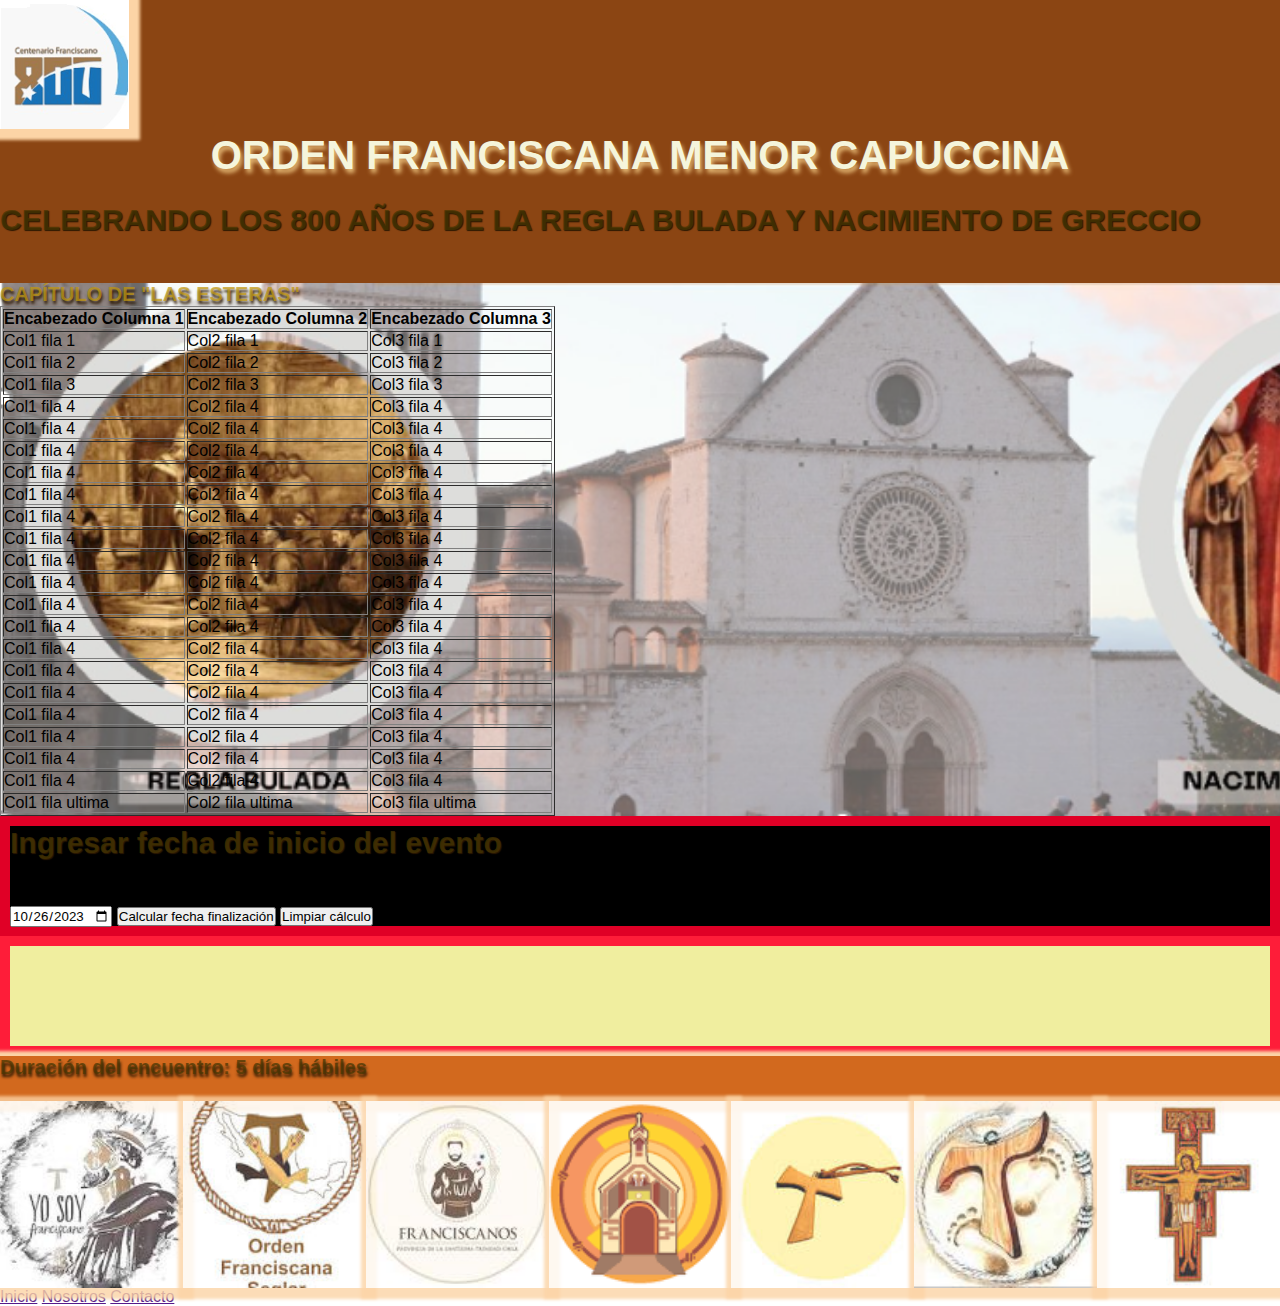
<file: index.html>
<!DOCTYPE html>
<html lang="en">
<head>
    <meta charset="UTF-8">
    <meta name="viewport" content="width=device-width, initial-scale=1.0">
    <title>Orden Franciscana Seglar San Pío de Pietrelccina</title>
    <!-- Contiene los estilos en un archivo externo-->
    <link rel="stylesheet" href="estilo.css">
    <script src="js/fechas.js"></script>
</head>
<style>
    h1{
        color: beige;
        font-size: 40px;
        text-shadow: 2px 4px 4px #e2b572;
        text-align:center;
        height: 70px;
    }
    h2{
        color:rgba(70, 54, 3, 0.72);
        font-size: 30px;
        text-shadow: 1px 1px 1px  rgb(44, 24, 2) ;
        text-align:left;
        height: 80px;
    }
    h3{
        color:rgba(194, 152, 15, 0.72);
        font-size: 20px;
        text-shadow: 1px 3px 3px  rgb(44, 24, 2) ;
        text-align:left;
    }
    h4{
        color:rgba(70, 54, 3, 0.72);
        font-size: 20px;
        text-shadow: 1px 3px 3px  rgb(44, 24, 2) ;
        text-align:left;
    }    
</style>
<body>
<header>
    
        <!-- Uso de imagenes -->
        <!-- <img src="imagenes/logo.png" width=200 alt="Logo" title="800 años" > -->
        <!-- Uso de vínculos con imagenes -->
        <div style="background-color: saddlebrown">
        <a href="https://familiafranciscana.com/"><img src="imagenes/logo.png" title="800 años"></a>               
            <h1 >ORDEN FRANCISCANA MENOR CAPUCCINA</h1>
            <h2>CELEBRANDO LOS 800 AÑOS DE LA REGLA BULADA Y NACIMIENTO DE GRECCIO</h2>
        </div>
 
<div style="background-image: url('imagenes/fondo.png'); background-repeat: no-repeat;background-size: cover; ">
    <h3>CAPÍTULO DE "LAS ESTERAS"</h3>
           
<table border="1">
    <thead>
        <!-- table row - añadir una fila -->
        <th>Encabezado Columna 1</th>
        <th>Encabezado Columna 2</th>
        <th>Encabezado Columna 3</th>
    </thead>
    <tbody>
        <tr>
            <td> Col1 fila 1</td>
            <td> Col2 fila 1</td>
            <td> Col3 fila 1</td>
        </tr>
        <tr>
            <td> Col1 fila 2</td>
            <td> Col2 fila 2</td>
            <td> Col3 fila 2</td>
        </tr>     
        <tr>
            <td> Col1 fila 3</td>
            <td> Col2 fila 3</td>
            <td> Col3 fila 3</td>
        </tr>   
        <tr>
            <td> Col1 fila 4</td>
            <td> Col2 fila 4</td>
            <td> Col3 fila 4</td>
        </tr>    
        <tr>
            <td> Col1 fila 4</td>
            <td> Col2 fila 4</td>
            <td> Col3 fila 4</td>
        </tr>  
        <tr>
            <td> Col1 fila 4</td>
            <td> Col2 fila 4</td>
            <td> Col3 fila 4</td>
        </tr>  
        <tr>
            <td> Col1 fila 4</td>
            <td> Col2 fila 4</td>
            <td> Col3 fila 4</td>
        </tr>  
        <tr>
            <td> Col1 fila 4</td>
            <td> Col2 fila 4</td>
            <td> Col3 fila 4</td>
        </tr>  
        <tr>
            <td> Col1 fila 4</td>
            <td> Col2 fila 4</td>
            <td> Col3 fila 4</td>
        </tr>  
        <tr>
            <td> Col1 fila 4</td>
            <td> Col2 fila 4</td>
            <td> Col3 fila 4</td>
        </tr>  
        <tr>
            <td> Col1 fila 4</td>
            <td> Col2 fila 4</td>
            <td> Col3 fila 4</td>
        </tr>  
        <tr>
            <td> Col1 fila 4</td>
            <td> Col2 fila 4</td>
            <td> Col3 fila 4</td>
        </tr>  
        <tr>
            <td> Col1 fila 4</td>
            <td> Col2 fila 4</td>
            <td> Col3 fila 4</td>
        </tr>  
        <tr>
            <td> Col1 fila 4</td>
            <td> Col2 fila 4</td>
            <td> Col3 fila 4</td>
        </tr>  
        <tr>
            <td> Col1 fila 4</td>
            <td> Col2 fila 4</td>
            <td> Col3 fila 4</td>
        </tr>  
        <tr>
            <td> Col1 fila 4</td>
            <td> Col2 fila 4</td>
            <td> Col3 fila 4</td>
        </tr>  
        <tr>
            <td> Col1 fila 4</td>
            <td> Col2 fila 4</td>
            <td> Col3 fila 4</td>
        </tr>  
        <tr>
            <td> Col1 fila 4</td>
            <td> Col2 fila 4</td>
            <td> Col3 fila 4</td>
        </tr>  
        <tr>
            <td> Col1 fila 4</td>
            <td> Col2 fila 4</td>
            <td> Col3 fila 4</td>
        </tr>  
        <tr>
            <td> Col1 fila 4</td>
            <td> Col2 fila 4</td>
            <td> Col3 fila 4</td>
        </tr>  
        <tr>
            <td> Col1 fila 4</td>
            <td> Col2 fila 4</td>
            <td> Col3 fila 4</td>
        </tr>        
    </tbody>
    <tfoot>
        <td> Col1 fila ultima</td>
        <td> Col2 fila ultima</td>
        <td> Col3 fila ultima</td>
    </tfoot>
    </table>
    
</div> 
<div  class="clase_div1">
    <h2>Ingresar fecha de inicio del evento </h2>
    <input type="date" name="" id="" value="2023-10-26" min="2023-10-01" max="2023-12-31">
    <button class="buton-buton" id="calcularButon1" onclick="CalcularFecha()">Calcular fecha finalización</button>
    <button class="buton-buton" id="limpiarButon1" onclick="limpiar()">Limpiar cálculo</button>

</div>
<div id="salida" class="clase_div2"></div>

</header>
<article>
    <div>
        <h4>Duración del encuentro: 5 días hábiles</h4>
    </div> 
    <!-- Contiene por ejemplo un artículo de tu block -->
</article>
  <!-- Section define una sección específica del sitio -->   
<section >
    <img src="imagenes/galeria1.jfif" alt="">
    <img src="imagenes/galeria2.jfif" alt="">
    <img src="imagenes/galeria3.jfif" alt="">
    <img src="imagenes/galeria4.png" alt="">
    <img src="imagenes/galeria5.jfif" alt="">
    <img src="imagenes/galeria6.jfif" alt="">
    <img src="imagenes/galeria7.jfif" alt="">
</section>
   <aside>
    <!-- Contenido vagamente relacionado con el resto -->

   </aside>
   <footer>
        <!-- Pie de página contiene links a redes sociales -->
        <!-- Derecho de autor -->
         <!-- Aviso de privacidad -->
         <nav>
            <!-- Solo debe contener enlaces de navegación -->
            <a href="">Inicio</a>
            <a href="">Nosotros</a>
            <a href="">Contacto</a>
        </nav>
   </footer>

</body>
<script>

</script>
</html>
</file>
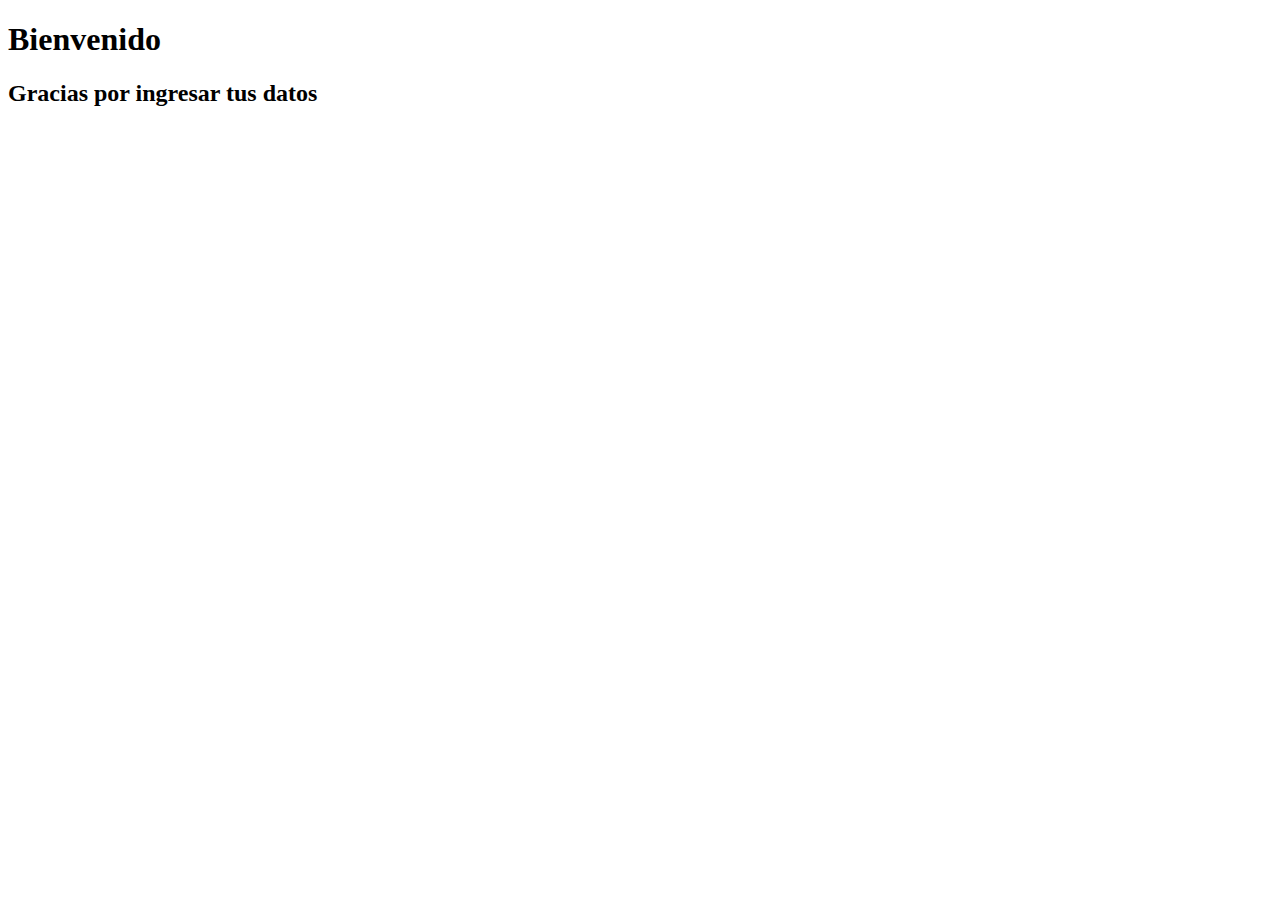
<file: Welcome.html>
<!DOCTYPE html>
<html lang="en">
<head>
    <meta charset="UTF-8">
    <meta name="viewport" content="width=device-width, initial-scale=1.0">
    <title>Bienvenido</title>
</head>
<body>
    <h1>Bienvenido</h1>
    <h2>Gracias por ingresar tus datos</h2>
</body>
</html>
</file>
<file: estilo.css>
*{
    margin: 0;
    padding: 0;
    box-sizing: border-box;
    font-family: sans-serif;
}
p{
    background-color:  chocolate;
    font-style: bold;
}
body{
    justify-content: left;
    align-items: left;
  /*  min-height: 80vh; 
      display: flex;*/
}
img{
    width:200 ;
    alt  : "Logo" ;
    float:"left";
    box-shadow: 3px 3px 3px 8px #fcd4a6;
}
article{
    display: flex;
    justify-content: left;
    align-items: left;
    min-height: 5vh;     
    background-color:  chocolate;
    box-shadow: 3px 3px 3px 8px #fcd4a6; 
}
section{
    display: flex;
    width: 400;
    height: 330;
}
section img{
    width: 0;
    flex-grow: 1;
    object-fit: cover;
    opacity: .8;
    transition: .5s ease;
}
section img:hover{
    cursor: crosshair;
    width: 300px;
    opacity: 1;
    filter: contrast(120%);
}
/*   <div class="clase_div"  > */
/* De esta forma se llama a la clase y puede afectar a múltiples elementos*/
.clase_div{
color: chocolate;
background-color: beige;
width: 80%;
}
/* Hacer responsive utilizando flex para repartir el contenido y estirarlo*/
.menu{
    flex-basis: 20rem; /* el tamaño que tenga idealmente */
    flex-grow: 1;      /* y cuando pueda que se expanda al 100% */
}
.gallery{
    flex-basis: 0;   
    flex-grow: 999;  /* sigmifica que aggarre todo el ancho que pueda */
    min-width: 60%;  /* que tenga un tamaño mpinimo del 60%  */
}
/* optimizando ya que tiene una lista y aplica para cada elemento de la lista  */
.menu{    
    ul{
        display: flex;
        flex-wrap: wrap;  /* se wrapee para generar multiples líneas  */
    }
    li{    /* a cada uno de list it   */
        flex-grow: 1;
        flex-basis: 20rem;
    }
}
/*
div{
    box-shadow: 2px 2px 7px 1px #fae7bf;
    background-image: url("imagenes/logo.png") non-repeat ;
}
*/
.clase_div1{
    border: 10px solid rgba(255, 0, 43, 0.877);
    background-color: black;
    height: 120px;
    align-items: center;
    
    }
.clase_div2{
    border: 10px solid rgba(255, 0, 43, 0.877);
    background-color: rgb(240, 238, 159);
    height: 120px;
    align-items: center;
}
</file>
